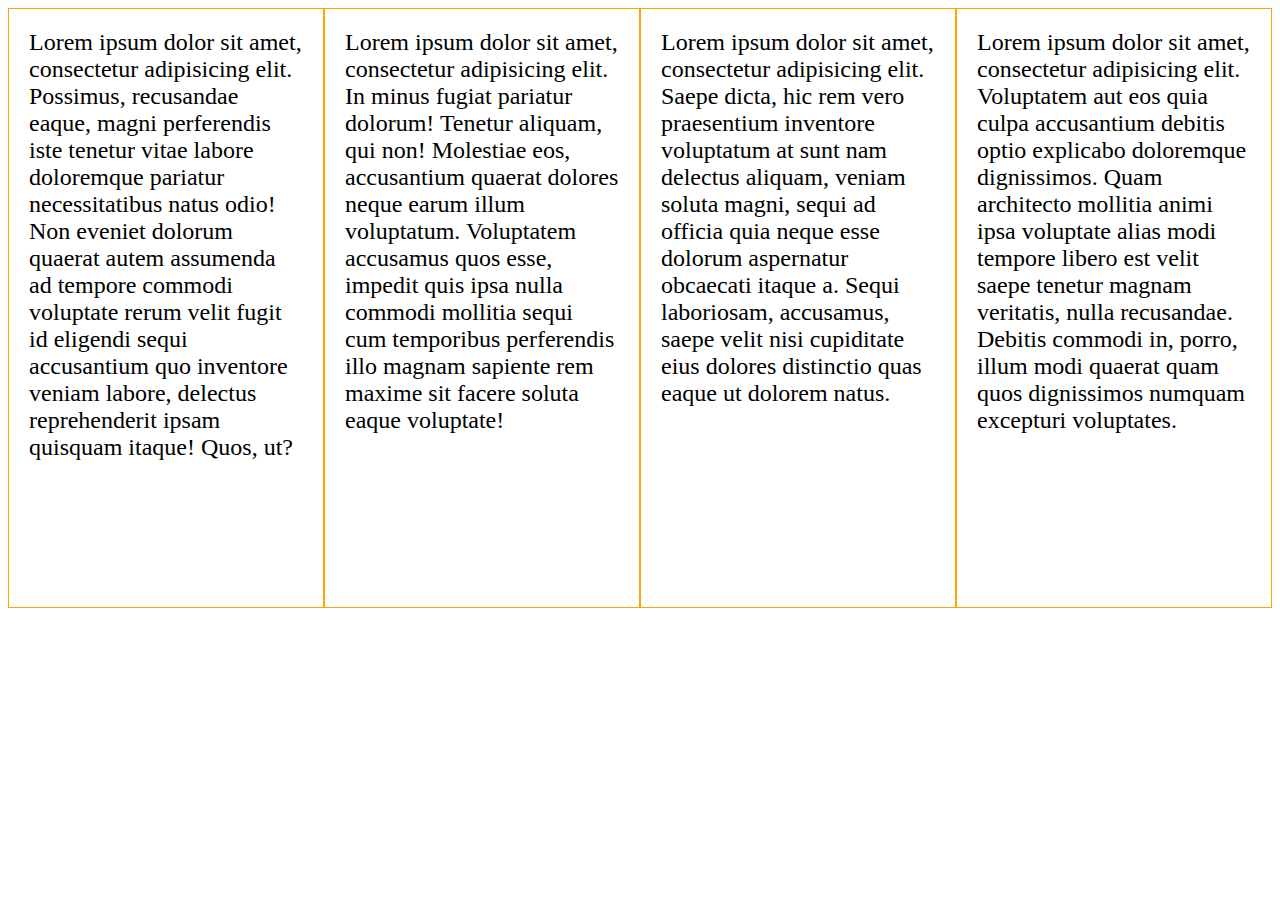
<file: responsywnosc/index.html>
<!DOCTYPE html>
<html lang="en">
<head>
    <meta charset="UTF-8">
    <meta name="viewport" content="width=device-width, initial-scale=1.0">
    <title>Responsywnosc</title>
    <link rel="stylesheet" href="css/style.css">
    
</head>
<body>
    <div class="box">Lorem ipsum dolor sit amet, consectetur adipisicing elit. Possimus, recusandae eaque, magni perferendis iste tenetur vitae labore doloremque pariatur necessitatibus natus odio! Non eveniet dolorum quaerat autem assumenda ad tempore commodi voluptate rerum velit fugit id eligendi sequi accusantium quo inventore veniam labore, delectus reprehenderit ipsam quisquam itaque! Quos, ut?</div>
    <div class="box">Lorem ipsum dolor sit amet, consectetur adipisicing elit. In minus fugiat pariatur dolorum! Tenetur aliquam, qui non! Molestiae eos, accusantium quaerat dolores neque earum illum voluptatum. Voluptatem accusamus quos esse, impedit quis ipsa nulla commodi mollitia sequi cum temporibus perferendis illo magnam sapiente rem maxime sit facere soluta eaque voluptate!</div>
    <div class="box">Lorem ipsum dolor sit amet, consectetur adipisicing elit. Saepe dicta, hic rem vero praesentium inventore voluptatum at sunt nam delectus aliquam, veniam soluta magni, sequi ad officia quia neque esse dolorum aspernatur obcaecati itaque a. Sequi laboriosam, accusamus, saepe velit nisi cupiditate eius dolores distinctio quas eaque ut dolorem natus.</div>
    <div class="box">Lorem ipsum dolor sit amet, consectetur adipisicing elit. Voluptatem aut eos quia culpa accusantium debitis optio explicabo doloremque dignissimos. Quam architecto mollitia animi ipsa voluptate alias modi tempore libero est velit saepe tenetur magnam veritatis, nulla recusandae. Debitis commodi in, porro, illum modi quaerat quam quos dignissimos numquam excepturi voluptates.</div>
</body>
</html>
</file>
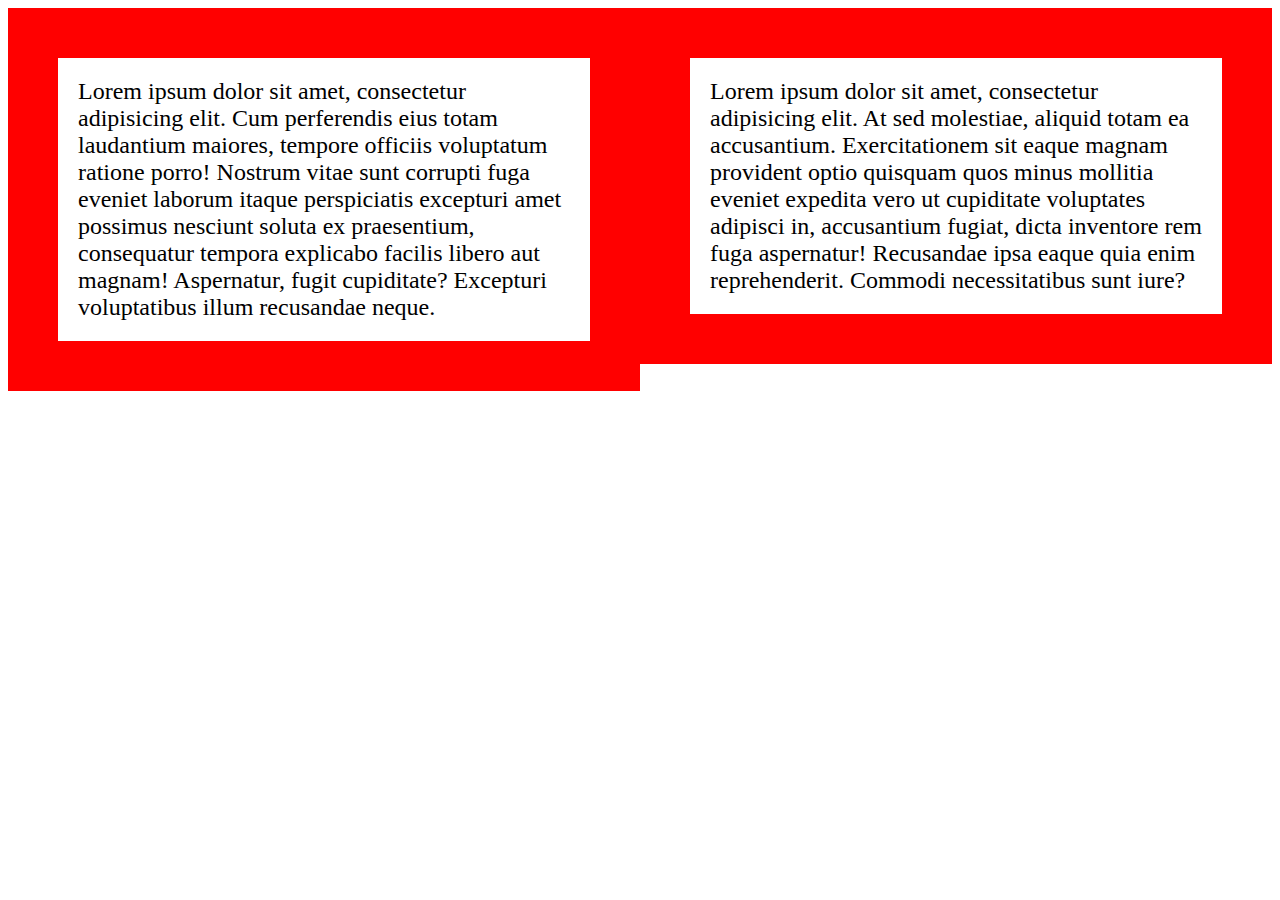
<file: rozmiar-elementu/index.html>
<!DOCTYPE html>
<html lang="en">
<head>
    <meta charset="UTF-8">
    <title>Rozmiar elementu</title>
<link rel="stylesheet" href="css/style.css">
</head>
<body>
    <div class="box">Lorem ipsum dolor sit amet, consectetur adipisicing elit. Cum perferendis eius totam laudantium maiores, tempore officiis voluptatum ratione porro! Nostrum vitae sunt corrupti fuga eveniet laborum itaque perspiciatis excepturi amet possimus nesciunt soluta ex praesentium, consequatur tempora explicabo facilis libero aut magnam! Aspernatur, fugit cupiditate? Excepturi voluptatibus illum recusandae neque.</div>
    <div class="box">Lorem ipsum dolor sit amet, consectetur adipisicing elit. At sed molestiae, aliquid totam ea accusantium. Exercitationem sit eaque magnam provident optio quisquam quos minus mollitia eveniet expedita vero ut cupiditate voluptates adipisci in, accusantium fugiat, dicta inventore rem fuga aspernatur! Recusandae ipsa eaque quia enim reprehenderit. Commodi necessitatibus sunt iure?</div>
</body>
</html>
</file>
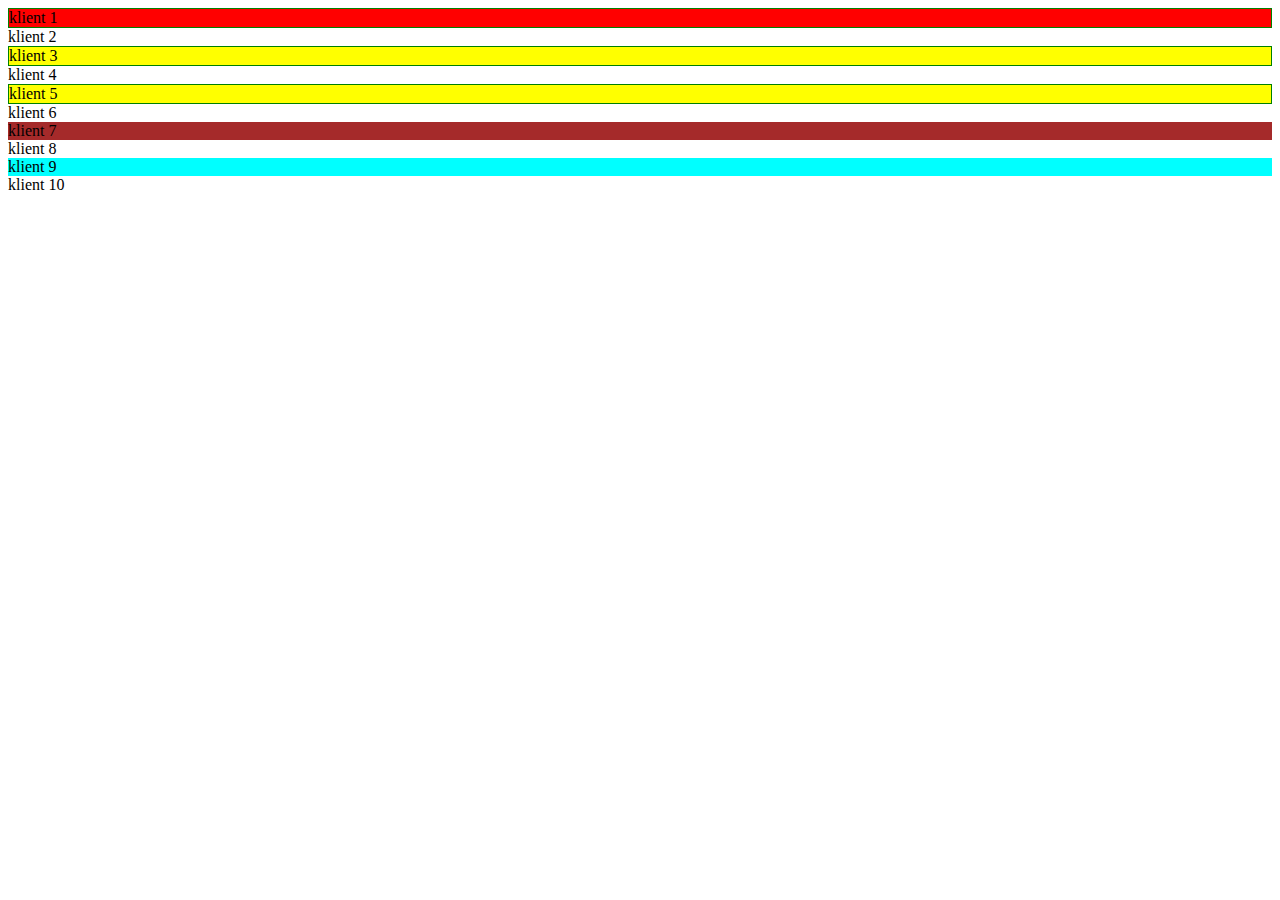
<file: selektory-atrybutow/index.html>
<!DOCTYPE html>
<html lang="en">
<head>
    <meta charset="UTF-8">
    <title>Selektory atrybutów</title>
    <link rel="stylesheet" href="css/style.css">
</head>
<body>
<!--   div.wrapper>div.klient{klient $}*10-->
   <div class="wrapper">
       <div class="klient" detaliczny="mozetak">klient 1</div>
       <div class="klient">klient 2</div>
       <div class="klient" detaliczny="moze tak">klient 3</div>
       <div class="klient">klient 4</div>
       <div class="klient" detaliczny="tak">klient 5</div>
       <div class="klient">klient 6</div>
       <div class="klient" suma="3600">klient 7</div>
       <div class="klient">klient 8</div>
       <div class="klient" suma="3614">klient 9</div>
       <div class="klient">klient 10</div>
   </div>
    
</body>
</html>
</file>
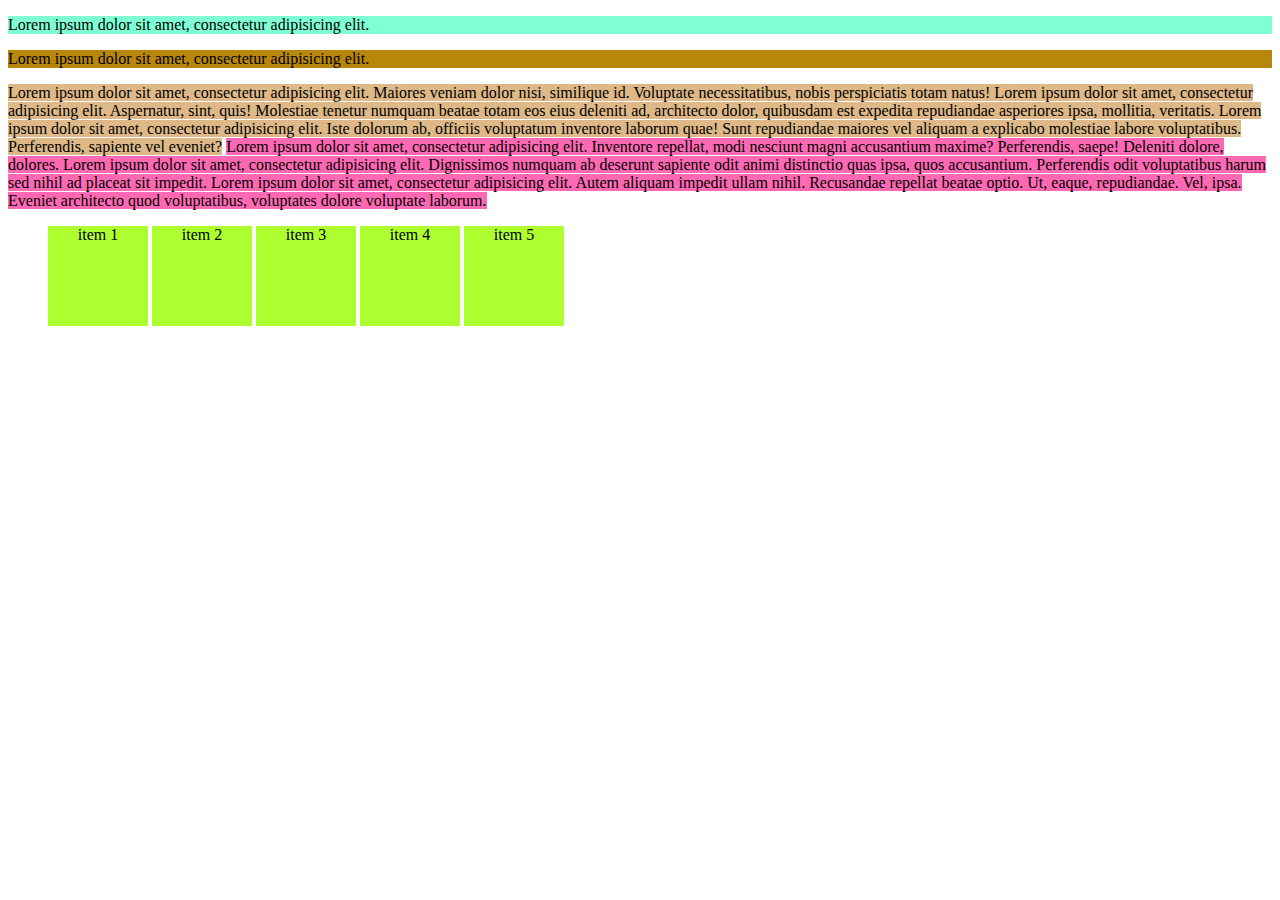
<file: wlasciwosc-display/index.html>
<!DOCTYPE html>
<html lang="en">
<head>
    <meta charset="UTF-8">
    <title>Właściwości display</title>
    <link rel="stylesheet" href="css/style.css">
</head>
<body>
<!--  div#elementy-liniowe+div#elementy-blokowe+div#elementy-inline-block+div#display-one-->
   <div id="elementy-liniowe">
   <p class="pierwszy">Lorem ipsum dolor sit amet, consectetur adipisicing elit.</p>
   <p class="drugi">Lorem ipsum dolor sit amet, consectetur adipisicing elit.</p>
   </div>
   
   <div id="elementy-blokowe">
   <p class="trzeci">Lorem ipsum dolor sit amet, consectetur adipisicing elit. Maiores veniam dolor nisi, similique id. Voluptate necessitatibus, nobis perspiciatis totam natus! Lorem ipsum dolor sit amet, consectetur adipisicing elit. Aspernatur, sint, quis! Molestiae tenetur numquam beatae totam eos eius deleniti ad, architecto dolor, quibusdam est expedita repudiandae asperiores ipsa, mollitia, veritatis. Lorem ipsum dolor sit amet, consectetur adipisicing elit. Iste dolorum ab, officiis voluptatum inventore laborum quae! Sunt repudiandae maiores vel aliquam a explicabo molestiae labore voluptatibus. Perferendis, sapiente vel eveniet?</p>
   <p class="czwarty">Lorem ipsum dolor sit amet, consectetur adipisicing elit. Inventore repellat, modi nesciunt magni accusantium maxime? Perferendis, saepe! Deleniti dolore, dolores. Lorem ipsum dolor sit amet, consectetur adipisicing elit. Dignissimos numquam ab deserunt sapiente odit animi distinctio quas ipsa, quos accusantium. Perferendis odit voluptatibus harum sed nihil ad placeat sit impedit. Lorem ipsum dolor sit amet, consectetur adipisicing elit. Autem aliquam impedit ullam nihil. Recusandae repellat beatae optio. Ut, eaque, repudiandae. Vel, ipsa. Eveniet architecto quod voluptatibus, voluptates dolore voluptate laborum.</p>
   </div>
   <div id="elementy-inline-block">
<!--   ul>li{item $}*5-->
  <ul>
      <li>item 1</li>
      <li>item 2</li>
      <li>item 3</li>
      <li>item 4</li>
      <li>item 5</li>
   </ul>
 </div>   
   
   <div id="display-none">
       <p>Nie wyświetlaj mnie</p>
   </div> 
</body>
</html>
</file>
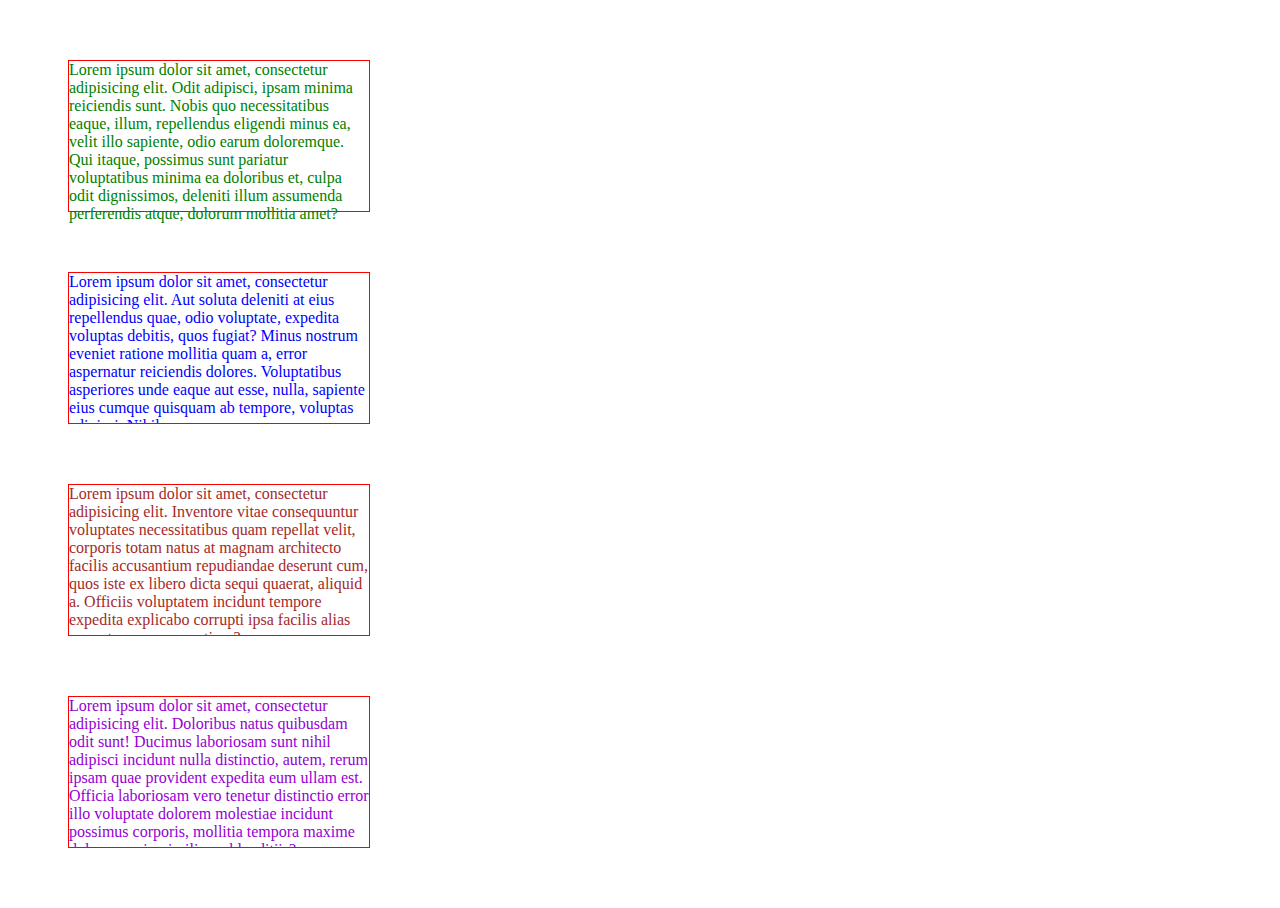
<file: wlasciwosc-overflow/index.html>
<!DOCTYPE html>
<html lang="en">
<head>
    <meta charset="UTF-8">
    <title>Właściwość overflow</title>
    <link rel="stylesheet" href="css/style.css">
</head>
<body>
    <div class="box visible">Lorem ipsum dolor sit amet, consectetur adipisicing elit. Odit adipisci, ipsam minima reiciendis sunt. Nobis quo necessitatibus eaque, illum, repellendus eligendi minus ea, velit illo sapiente, odio earum doloremque. Qui itaque, possimus sunt pariatur voluptatibus minima ea doloribus et, culpa odit dignissimos, deleniti illum assumenda perferendis atque, dolorum mollitia amet?</div>
    <div class="box hidden">Lorem ipsum dolor sit amet, consectetur adipisicing elit. Aut soluta deleniti at eius repellendus quae, odio voluptate, expedita voluptas debitis, quos fugiat? Minus nostrum eveniet ratione mollitia quam a, error aspernatur reiciendis dolores. Voluptatibus asperiores unde eaque aut esse, nulla, sapiente eius cumque quisquam ab tempore, voluptas adipisci. Nihil, cum.</div>
    <div class="box scroll">Lorem ipsum dolor sit amet, consectetur adipisicing elit. Inventore vitae consequuntur voluptates necessitatibus quam repellat velit, corporis totam natus at magnam architecto facilis accusantium repudiandae deserunt cum, quos iste ex libero dicta sequi quaerat, aliquid a. Officiis voluptatem incidunt tempore expedita explicabo corrupti ipsa facilis alias cum et quas, accusantium?</div>
    <div class="box auto">Lorem ipsum dolor sit amet, consectetur adipisicing elit. Doloribus natus quibusdam odit sunt! Ducimus laboriosam sunt nihil adipisci incidunt nulla distinctio, autem, rerum ipsam quae provident expedita eum ullam est. Officia laboriosam vero tenetur distinctio error illo voluptate dolorem molestiae incidunt possimus corporis, mollitia tempora maxime dolorum quis, similique, blanditiis?</div>

    
</body>
</html>
</file>
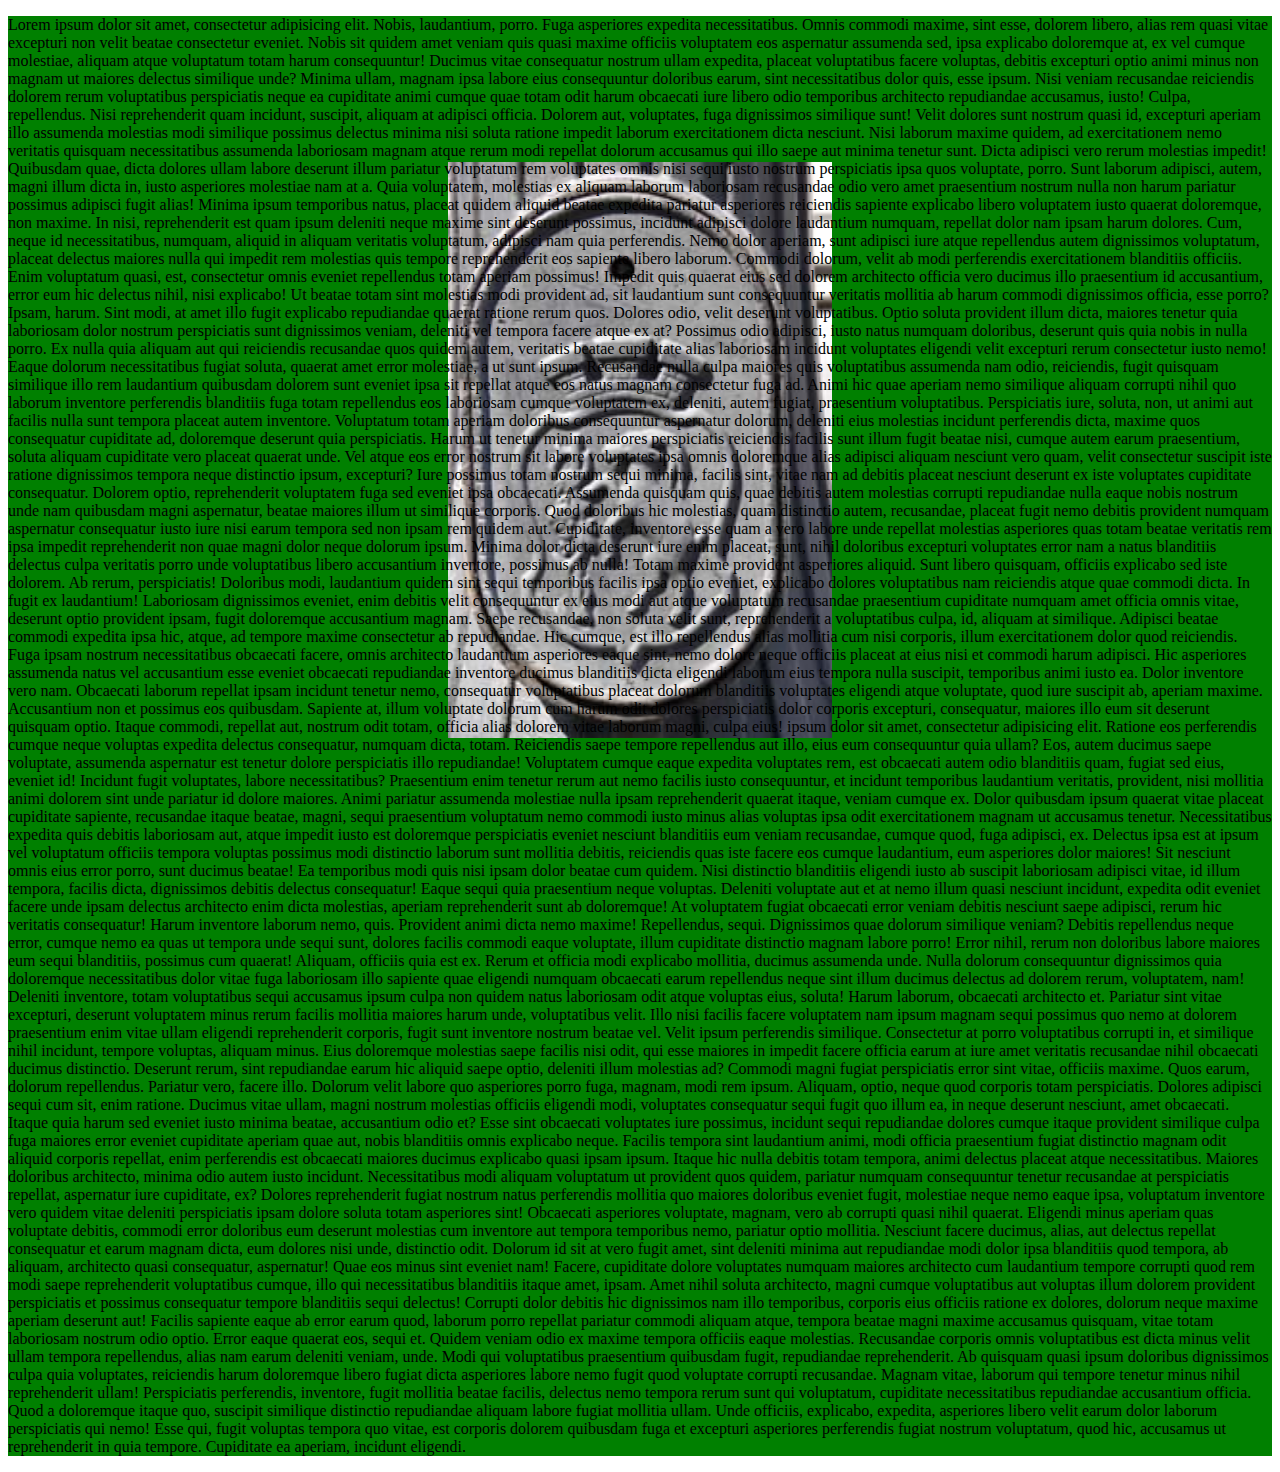
<file: wlasciwosci-tla/index.html>
<!DOCTYPE html>
<html lang="en">
<head>
    <meta charset="UTF-8">
    <title>Właściwości tła</title>
    <link rel="stylesheet" href="css/style.css">
</head>
<body>
   
   <div id="tlo">
       <p>Lorem ipsum dolor sit amet, consectetur adipisicing elit. Nobis, laudantium, porro. Fuga asperiores expedita necessitatibus. Omnis commodi maxime, sint esse, dolorem libero, alias rem quasi vitae excepturi non velit beatae consectetur eveniet. Nobis sit quidem amet veniam quis quasi maxime officiis voluptatem eos aspernatur assumenda sed, ipsa explicabo doloremque at, ex vel cumque molestiae, aliquam atque voluptatum totam harum consequuntur! Ducimus vitae consequatur nostrum ullam expedita, placeat voluptatibus facere voluptas, debitis excepturi optio animi minus non magnam ut maiores delectus similique unde? Minima ullam, magnam ipsa labore eius consequuntur doloribus earum, sint necessitatibus dolor quis, esse ipsum. Nisi veniam recusandae reiciendis dolorem rerum voluptatibus perspiciatis neque ea cupiditate animi cumque quae totam odit harum obcaecati iure libero odio temporibus architecto repudiandae accusamus, iusto! Culpa, repellendus. Nisi reprehenderit quam incidunt, suscipit, aliquam at adipisci officia. Dolorem aut, voluptates, fuga dignissimos similique sunt! Velit dolores sunt nostrum quasi id, excepturi aperiam illo assumenda molestias modi similique possimus delectus minima nisi soluta ratione impedit laborum exercitationem dicta nesciunt. Nisi laborum maxime quidem, ad exercitationem nemo veritatis quisquam necessitatibus assumenda laboriosam magnam atque rerum modi repellat dolorum accusamus qui illo saepe aut minima tenetur sunt. Dicta adipisci vero rerum molestias impedit! Quibusdam quae, dicta dolores ullam labore deserunt illum pariatur voluptatum rem voluptates omnis nisi sequi iusto nostrum perspiciatis ipsa quos voluptate, porro. Sunt laborum adipisci, autem, magni illum dicta in, iusto asperiores molestiae nam at a. Quia voluptatem, molestias ex aliquam laborum laboriosam recusandae odio vero amet praesentium nostrum nulla non harum pariatur possimus adipisci fugit alias! Minima ipsum temporibus natus, placeat quidem aliquid beatae expedita pariatur asperiores reiciendis sapiente explicabo libero voluptatem iusto quaerat doloremque, non maxime. In nisi, reprehenderit est quam ipsum deleniti neque maxime sint deserunt possimus, incidunt adipisci dolore laudantium numquam, repellat dolor nam ipsam harum dolores. Cum, neque id necessitatibus, numquam, aliquid in aliquam veritatis voluptatum, adipisci nam quia perferendis. Nemo dolor aperiam, sunt adipisci iure atque repellendus autem dignissimos voluptatum, placeat delectus maiores nulla qui impedit rem molestias quis tempore reprehenderit eos sapiente libero laborum. Commodi dolorum, velit ab modi perferendis exercitationem blanditiis officiis. Enim voluptatum quasi, est, consectetur omnis eveniet repellendus totam aperiam possimus! Impedit quis quaerat eius sed dolorem architecto officia vero ducimus illo praesentium id accusantium, error eum hic delectus nihil, nisi explicabo! Ut beatae totam sint molestias modi provident ad, sit laudantium sunt consequuntur veritatis mollitia ab harum commodi dignissimos officia, esse porro? Ipsam, harum. Sint modi, at amet illo fugit explicabo repudiandae quaerat ratione rerum quos. Dolores odio, velit deserunt voluptatibus. Optio soluta provident illum dicta, maiores tenetur quia laboriosam dolor nostrum perspiciatis sunt dignissimos veniam, deleniti vel tempora facere atque ex at? Possimus odio adipisci, iusto natus numquam doloribus, deserunt quis quia nobis in nulla porro. Ex nulla quia aliquam aut qui reiciendis recusandae quos quidem autem, veritatis beatae cupiditate alias laboriosam incidunt voluptates eligendi velit excepturi rerum consectetur iusto nemo! Eaque dolorum necessitatibus fugiat soluta, quaerat amet error molestiae, a ut sunt ipsum. Recusandae nulla culpa maiores quis voluptatibus assumenda nam odio, reiciendis, fugit quisquam similique illo rem laudantium quibusdam dolorem sunt eveniet ipsa sit repellat atque eos natus magnam consectetur fuga ad. Animi hic quae aperiam nemo similique aliquam corrupti nihil quo laborum inventore perferendis blanditiis fuga totam repellendus eos laboriosam cumque voluptatem ex, deleniti, autem fugiat, praesentium voluptatibus. Perspiciatis iure, soluta, non, ut animi aut facilis nulla sunt tempora placeat autem inventore. Voluptatum totam aperiam doloribus consequuntur aspernatur dolorum, deleniti eius molestias incidunt perferendis dicta, maxime quos consequatur cupiditate ad, doloremque deserunt quia perspiciatis. Harum ut tenetur minima maiores perspiciatis reiciendis facilis sunt illum fugit beatae nisi, cumque autem earum praesentium, soluta aliquam cupiditate vero placeat quaerat unde. Vel atque eos error nostrum sit labore voluptates ipsa omnis doloremque alias adipisci aliquam nesciunt vero quam, velit consectetur suscipit iste ratione dignissimos tempora neque distinctio ipsum, excepturi? Iure possimus totam nostrum sequi minima, facilis sint, vitae nam ad debitis placeat nesciunt deserunt ex iste voluptates cupiditate consequatur. Dolorem optio, reprehenderit voluptatem fuga sed eveniet ipsa obcaecati. Assumenda quisquam quis, quae debitis autem molestias corrupti repudiandae nulla eaque nobis nostrum unde nam quibusdam magni aspernatur, beatae maiores illum ut similique corporis. Quod doloribus hic molestias, quam distinctio autem, recusandae, placeat fugit nemo debitis provident numquam aspernatur consequatur iusto iure nisi earum tempora sed non ipsam rem quidem aut. Cupiditate, inventore esse quam a vero labore unde repellat molestias asperiores quas totam beatae veritatis rem ipsa impedit reprehenderit non quae magni dolor neque dolorum ipsum. Minima dolor dicta deserunt iure enim placeat, sunt, nihil doloribus excepturi voluptates error nam a natus blanditiis delectus culpa veritatis porro unde voluptatibus libero accusantium inventore, possimus ab nulla! Totam maxime provident asperiores aliquid. Sunt libero quisquam, officiis explicabo sed iste dolorem. Ab rerum, perspiciatis! Doloribus modi, laudantium quidem sint sequi temporibus facilis ipsa optio eveniet, explicabo dolores voluptatibus nam reiciendis atque quae commodi dicta. In fugit ex laudantium! Laboriosam dignissimos eveniet, enim debitis velit consequuntur ex eius modi aut atque voluptatum recusandae praesentium cupiditate numquam amet officia omnis vitae, deserunt optio provident ipsam, fugit doloremque accusantium magnam. Saepe recusandae, non soluta velit sunt, reprehenderit a voluptatibus culpa, id, aliquam at similique. Adipisci beatae commodi expedita ipsa hic, atque, ad tempore maxime consectetur ab repudiandae. Hic cumque, est illo repellendus alias mollitia cum nisi corporis, illum exercitationem dolor quod reiciendis. Fuga ipsam nostrum necessitatibus obcaecati facere, omnis architecto laudantium asperiores eaque sint, nemo dolore neque officiis placeat at eius nisi et commodi harum adipisci. Hic asperiores assumenda natus vel accusantium esse eveniet obcaecati repudiandae inventore ducimus blanditiis dicta eligendi laborum eius tempora nulla suscipit, temporibus animi iusto ea. Dolor inventore vero nam. Obcaecati laborum repellat ipsam incidunt tenetur nemo, consequatur voluptatibus placeat dolorum blanditiis voluptates eligendi atque voluptate, quod iure suscipit ab, aperiam maxime. Accusantium non et possimus eos quibusdam. Sapiente at, illum voluptate dolorum cum harum odit dolores perspiciatis dolor corporis excepturi, consequatur, maiores illo eum sit deserunt quisquam optio. Itaque commodi, repellat aut, nostrum odit totam, officia alias dolorem vitae laborum magni, culpa eius! ipsum dolor sit amet, consectetur adipisicing elit. Ratione eos perferendis cumque neque voluptas expedita delectus consequatur, numquam dicta, totam. Reiciendis saepe tempore repellendus aut illo, eius eum consequuntur quia ullam? Eos, autem ducimus saepe voluptate, assumenda aspernatur est tenetur dolore perspiciatis illo repudiandae! Voluptatem cumque eaque expedita voluptates rem, est obcaecati autem odio blanditiis quam, fugiat sed eius, eveniet id! Incidunt fugit voluptates, labore necessitatibus? Praesentium enim tenetur rerum aut nemo facilis iusto consequuntur, et incidunt temporibus laudantium veritatis, provident, nisi mollitia animi dolorem sint unde pariatur id dolore maiores. Animi pariatur assumenda molestiae nulla ipsam reprehenderit quaerat itaque, veniam cumque ex. Dolor quibusdam ipsum quaerat vitae placeat cupiditate sapiente, recusandae itaque beatae, magni, sequi praesentium voluptatum nemo commodi iusto minus alias voluptas ipsa odit exercitationem magnam ut accusamus tenetur. Necessitatibus expedita quis debitis laboriosam aut, atque impedit iusto est doloremque perspiciatis eveniet nesciunt blanditiis eum veniam recusandae, cumque quod, fuga adipisci, ex. Delectus ipsa est at ipsum vel voluptatum officiis tempora voluptas possimus modi distinctio laborum sunt mollitia debitis, reiciendis quas iste facere eos cumque laudantium, eum asperiores dolor maiores! Sit nesciunt omnis eius error porro, sunt ducimus beatae! Ea temporibus modi quis nisi ipsam dolor beatae cum quidem. Nisi distinctio blanditiis eligendi iusto ab suscipit laboriosam adipisci vitae, id illum tempora, facilis dicta, dignissimos debitis delectus consequatur! Eaque sequi quia praesentium neque voluptas. Deleniti voluptate aut et at nemo illum quasi nesciunt incidunt, expedita odit eveniet facere unde ipsam delectus architecto enim dicta molestias, aperiam reprehenderit sunt ab doloremque! At voluptatem fugiat obcaecati error veniam debitis nesciunt saepe adipisci, rerum hic veritatis consequatur! Harum inventore laborum nemo, quis. Provident animi dicta nemo maxime! Repellendus, sequi. Dignissimos quae dolorum similique veniam? Debitis repellendus neque error, cumque nemo ea quas ut tempora unde sequi sunt, dolores facilis commodi eaque voluptate, illum cupiditate distinctio magnam labore porro! Error nihil, rerum non doloribus labore maiores eum sequi blanditiis, possimus cum quaerat! Aliquam, officiis quia est ex. Rerum et officia modi explicabo mollitia, ducimus assumenda unde. Nulla dolorum consequuntur dignissimos quia doloremque necessitatibus dolor vitae fuga laboriosam illo sapiente quae eligendi numquam obcaecati earum repellendus neque sint illum ducimus delectus ad dolorem rerum, voluptatem, nam! Deleniti inventore, totam voluptatibus sequi accusamus ipsum culpa non quidem natus laboriosam odit atque voluptas eius, soluta! Harum laborum, obcaecati architecto et. Pariatur sint vitae excepturi, deserunt voluptatem minus rerum facilis mollitia maiores harum unde, voluptatibus velit. Illo nisi facilis facere voluptatem nam ipsum magnam sequi possimus quo nemo at dolorem praesentium enim vitae ullam eligendi reprehenderit corporis, fugit sunt inventore nostrum beatae vel. Velit ipsum perferendis similique. Consectetur at porro voluptatibus corrupti in, et similique nihil incidunt, tempore voluptas, aliquam minus. Eius doloremque molestias saepe facilis nisi odit, qui esse maiores in impedit facere officia earum at iure amet veritatis recusandae nihil obcaecati ducimus distinctio. Deserunt rerum, sint repudiandae earum hic aliquid saepe optio, deleniti illum molestias ad? Commodi magni fugiat perspiciatis error sint vitae, officiis maxime. Quos earum, dolorum repellendus. Pariatur vero, facere illo. Dolorum velit labore quo asperiores porro fuga, magnam, modi rem ipsum. Aliquam, optio, neque quod corporis totam perspiciatis. Dolores adipisci sequi cum sit, enim ratione. Ducimus vitae ullam, magni nostrum molestias officiis eligendi modi, voluptates consequatur sequi fugit quo illum ea, in neque deserunt nesciunt, amet obcaecati. Itaque quia harum sed eveniet iusto minima beatae, accusantium odio et? Esse sint obcaecati voluptates iure possimus, incidunt sequi repudiandae dolores cumque itaque provident similique culpa fuga maiores error eveniet cupiditate aperiam quae aut, nobis blanditiis omnis explicabo neque. Facilis tempora sint laudantium animi, modi officia praesentium fugiat distinctio magnam odit aliquid corporis repellat, enim perferendis est obcaecati maiores ducimus explicabo quasi ipsam ipsum. Itaque hic nulla debitis totam tempora, animi delectus placeat atque necessitatibus. Maiores doloribus architecto, minima odio autem iusto incidunt. Necessitatibus modi aliquam voluptatum ut provident quos quidem, pariatur numquam consequuntur tenetur recusandae at perspiciatis repellat, aspernatur iure cupiditate, ex? Dolores reprehenderit fugiat nostrum natus perferendis mollitia quo maiores doloribus eveniet fugit, molestiae neque nemo eaque ipsa, voluptatum inventore vero quidem vitae deleniti perspiciatis ipsam dolore soluta totam asperiores sint! Obcaecati asperiores voluptate, magnam, vero ab corrupti quasi nihil quaerat. Eligendi minus aperiam quas voluptate debitis, commodi error doloribus eum deserunt molestias cum inventore aut tempora temporibus nemo, pariatur optio mollitia. Nesciunt facere ducimus, alias, aut delectus repellat consequatur et earum magnam dicta, eum dolores nisi unde, distinctio odit. Dolorum id sit at vero fugit amet, sint deleniti minima aut repudiandae modi dolor ipsa blanditiis quod tempora, ab aliquam, architecto quasi consequatur, aspernatur! Quae eos minus sint eveniet nam! Facere, cupiditate dolore voluptates numquam maiores architecto cum laudantium tempore corrupti quod rem modi saepe reprehenderit voluptatibus cumque, illo qui necessitatibus blanditiis itaque amet, ipsam. Amet nihil soluta architecto, magni cumque voluptatibus aut voluptas illum dolorem provident perspiciatis et possimus consequatur tempore blanditiis sequi delectus! Corrupti dolor debitis hic dignissimos nam illo temporibus, corporis eius officiis ratione ex dolores, dolorum neque maxime aperiam deserunt aut! Facilis sapiente eaque ab error earum quod, laborum porro repellat pariatur commodi aliquam atque, tempora beatae magni maxime accusamus quisquam, vitae totam laboriosam nostrum odio optio. Error eaque quaerat eos, sequi et. Quidem veniam odio ex maxime tempora officiis eaque molestias. Recusandae corporis omnis voluptatibus est dicta minus velit ullam tempora repellendus, alias nam earum deleniti veniam, unde. Modi qui voluptatibus praesentium quibusdam fugit, repudiandae reprehenderit. Ab quisquam quasi ipsum doloribus dignissimos culpa quia voluptates, reiciendis harum doloremque libero fugiat dicta asperiores labore nemo fugit quod voluptate corrupti recusandae. Magnam vitae, laborum qui tempore tenetur minus nihil reprehenderit ullam! Perspiciatis perferendis, inventore, fugit mollitia beatae facilis, delectus nemo tempora rerum sunt qui voluptatum, cupiditate necessitatibus repudiandae accusantium officia. Quod a doloremque itaque quo, suscipit similique distinctio repudiandae aliquam labore fugiat mollitia ullam. Unde officiis, explicabo, expedita, asperiores libero velit earum dolor laborum perspiciatis qui nemo! Esse qui, fugit voluptas tempora quo vitae, est corporis dolorem quibusdam fuga et excepturi asperiores perferendis fugiat nostrum voluptatum, quod hic, accusamus ut reprehenderit in quia tempore. Cupiditate ea aperiam, incidunt eligendi.</p>
   </div>
    
</body>
</html>
</file>
<file: responsywnosc/css/style.css>
/*
* {box-sizing: border-box;
}
.box {
    width: 25%;
    border: 1px solid orange;
    font-size: 24px;
    float: left;
    padding: 20px;
    height: 600px;
}


@media all and (max-width: 760px) {
    .box {
        width: 50%;
    }
}
*/



* {box-sizing: border-box;
}
.box {
    width: 100%;
    border: 1px solid orange;
    font-size: 24px;
    float: left;
    padding: 20px;
    height: 600px;
}


@media (min-width: 760px) {
    .box {
        width: 50%;
    }
}

@media (min-width: 1062px) {
    .box {
        width: 25%;
    }
}
</file>
<file: rozmiar-elementu/css/style.css>
*  {
     box-sizing: border-box;
}
.box {
    width: 50%;
    float: left;
/*    display: inline-block; ale dodaje white-space*/
    font-size: 24px;
    padding: 20px;
    border: 50px solid red;
/*    box-sizing: border-box;    */
}
</file>
<file: selektory-atrybutow/css/style.css>
div.klient[detaliczny] {
    background-color: yellow;
    
}

div.klient[detaliczny="mozetak"] {
    background-color: red;
}

div.klient[detaliczny*="tak"] {
   border: 1px solid green;
}

div.klient[suma^="36"] {
    background-color: aqua;
}

div.klient[suma$="00"] {
    background-color: brown;
}
</file>
<file: wlasciwosc-display/css/style.css>
.pierwszy {
    background-color: aquamarine;
}
.drugi {
    background-color: darkgoldenrod;
}
.trzeci {
    background-color: burlywood;
}

.czwarty {
    background-color: hotpink
}

#elementy-blokowe p {
    display: inline;
}

#elementy-inline-block ul li {
    display: inline-block;
    width: 100px;
    height: 100px;
    background-color: greenyellow;
    text-align: center;
    }

#display-none p {
    display: none;
}
</file>
<file: wlasciwosc-overflow/css/style.css>
.box {
    
   width: 300px;
    height: 150px;
    border: 1px solid red;
    margin: 60px;
}

.visible {
    overflow: visible;
    color: green;
    
}

.hidden {
    overflow: hidden;
    color: blue;
}

.scroll {
    overflow: scroll;
    color: brown;
    
}


.auto {
    overflow: auto;
    color: darkviolet;
    
}
</file>
<file: wlasciwosci-tla/css/style.css>
#tlo {
     background-image: url("../images/goat.jpg");
     background-color: green;
    background-repeat: no-repeat;
    background-position: center center;
/*    background-size: contain;*/
    background-attachment: fixed;
    background-size: 30%;
   
}

/*
background-image {
    opacity: 0.5;
dać w osobnym kontenerze!!!
*/
}
</file>
